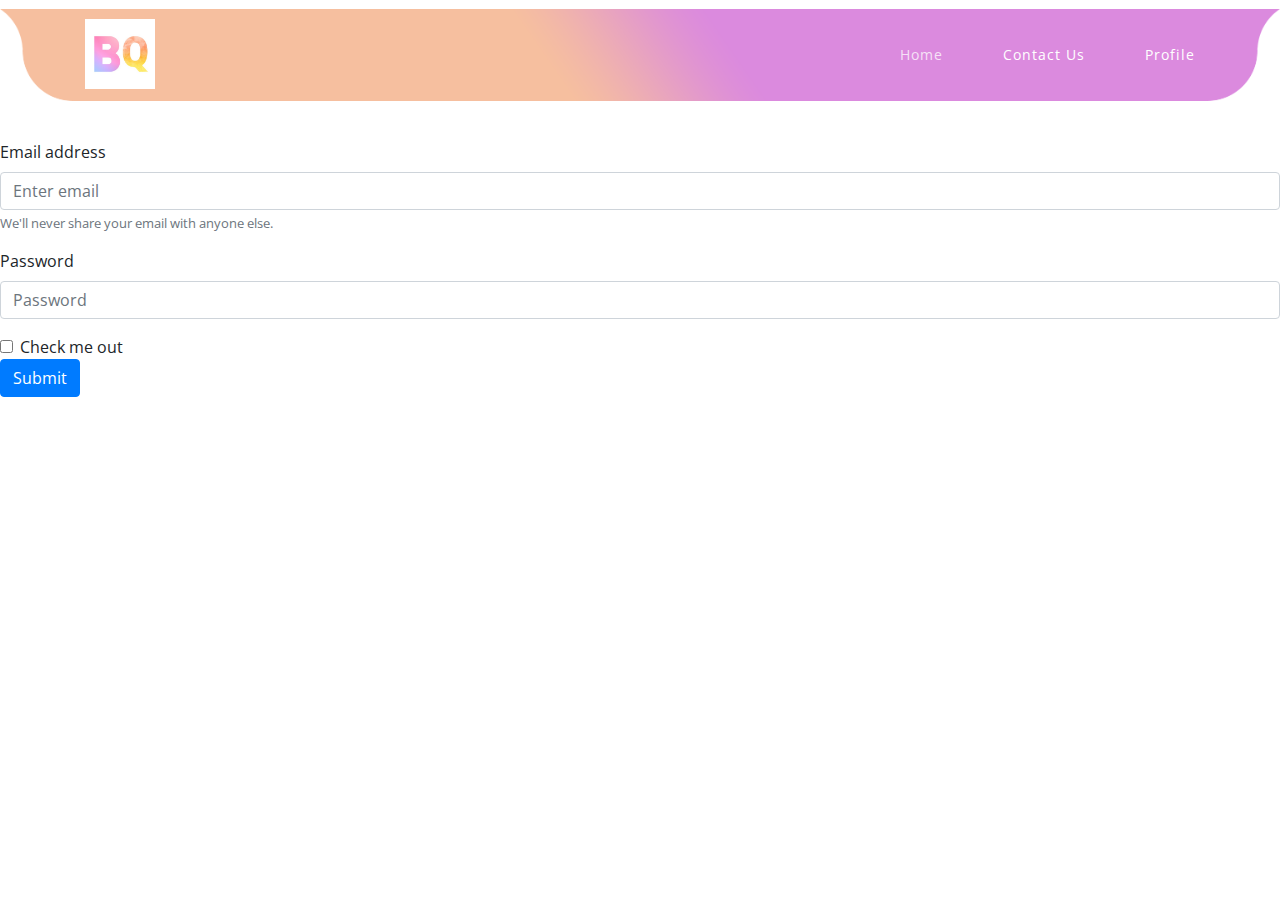
<file: BQUICK_GIT/login.html>
<!DOCTYPE html>
<html>
<head>
    <title>Bootstrap Example</title>
    <meta name="viewport" content="width=device-width, initial-scale=1">
    <link rel="stylesheet" href="https://cdn.jsdelivr.net/npm/bootstrap@4.6.1/dist/css/bootstrap.min.css">
    <script src="https://cdn.jsdelivr.net/npm/jquery@3.6.0/dist/jquery.slim.min.js"></script>
    <script src="https://cdn.jsdelivr.net/npm/popper.js@1.16.1/dist/umd/popper.min.js"></script>
    <script src="https://cdn.jsdelivr.net/npm/bootstrap@4.6.1/dist/js/bootstrap.bundle.min.js"></script>

    <!-- Additional CSS Files -->
    <link rel="stylesheet" href="assets/css/fontawesome.css">
    <link rel="stylesheet" href="assets/css/templatemo-eduwell-style.css">
    <link rel="stylesheet" href="assets/css/owl.css">
    <link rel="stylesheet" href="assets/css/lightbox.css">

</head>
<body>

<!-- ***** Header Area Start ***** -->
<header class="header-area header-sticky">
    <div class="container">
        <div class="row">
            <div class="col-12">
                <nav class="main-nav">
                    <!-- ***** Logo Start ***** -->
                    <a href="index.html" class="logo">
                        <img src="assets/newimg/bqq.jpg" height="70px" width="70px"  alt="BQUICK Template">
                    </a>
                    <!-- ***** Logo End ***** -->
                    <!-- ***** Menu Start ***** -->
                    <ul class="nav">
                        <li class="scroll-to-section"><a href="#top" class="active">Home</a></li>
                        <!--                          <li class="scroll-to-section"><a href="#services">Services</a></li>-->
                        <!--                          <li class="scroll-to-section"><a href="#courses">Courses</a></li>-->

                        <!--                          <li class="scroll-to-section"><a href="#testimonials">Testimonials</a></li> -->
                        <li class="scroll-to-section"><a href="#contact-section">Contact Us</a></li>
                        <li class="scroll-to-section"><a href="#contact-section">Profile</a></li>


                    </ul>
                    <a class='menu-trigger'>aa
                        <span>Menu</span>
                    </a>

                    <!-- ***** Menu End ***** -->
                </nav>
            </div>
        </div>
    </div>
</header>
<section>
    <form>
        <div class="form-group">
          <label for="exampleInputEmail1">Email address</label>
          <input type="email" class="form-control" id="exampleInputEmail1" aria-describedby="emailHelp" placeholder="Enter email">
          <small id="emailHelp" class="form-text text-muted">We'll never share your email with anyone else.</small>
        </div>
        <div class="form-group">
          <label for="exampleInputPassword1">Password</label>
          <input type="password" class="form-control" id="exampleInputPassword1" placeholder="Password">
        </div>
        <div class="form-check">
          <input type="checkbox" class="form-check-input" id="exampleCheck1">
          <label class="form-check-label" for="exampleCheck1">Check me out</label>
        </div>
        <button type="submit" class="btn btn-primary">Submit</button>
      </form>
</section>
</body>
</html>
</file>
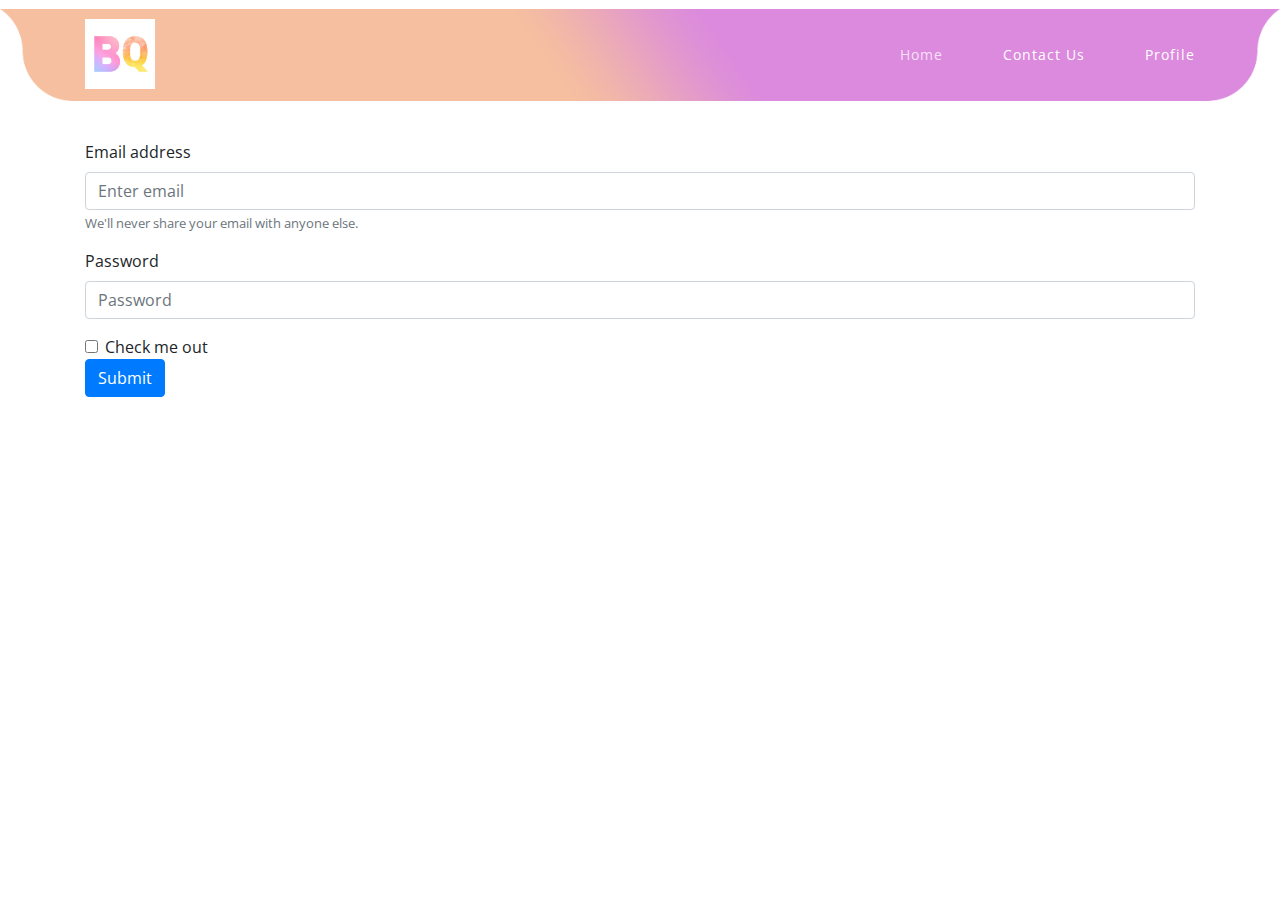
<file: BQUICK_GIT/streak.html>
<!DOCTYPE html>
<html>
<head>
    <title>Bootstrap Example</title>
    <meta name="viewport" content="width=device-width, initial-scale=1">
    <link rel="stylesheet" href="https://cdn.jsdelivr.net/npm/bootstrap@4.6.1/dist/css/bootstrap.min.css">
    <script src="https://cdn.jsdelivr.net/npm/jquery@3.6.0/dist/jquery.slim.min.js"></script>
    <script src="https://cdn.jsdelivr.net/npm/popper.js@1.16.1/dist/umd/popper.min.js"></script>
    <script src="https://cdn.jsdelivr.net/npm/bootstrap@4.6.1/dist/js/bootstrap.bundle.min.js"></script>

    <!-- Additional CSS Files -->
    <link rel="stylesheet" href="assets/css/fontawesome.css">
    <link rel="stylesheet" href="assets/css/templatemo-eduwell-style.css">
    <link rel="stylesheet" href="assets/css/owl.css">
    <link rel="stylesheet" href="assets/css/lightbox.css">

</head>
<body>

<!-- ***** Header Area Start ***** -->
<header class="header-area header-sticky">
    <div class="container">
        <div class="row">
            <div class="col-12">
                <nav class="main-nav">
                    <!-- ***** Logo Start ***** -->
                    <a href="index.html" class="logo">
                        <img src="assets/newimg/bqq.jpg" height="70px" width="70px"  alt="BQUICK Template">
                    </a>
                    <!-- ***** Logo End ***** -->
                    <!-- ***** Menu Start ***** -->
                    <ul class="nav">
                        <li class="scroll-to-section"><a href="#top" class="active">Home</a></li>
                        <!--                          <li class="scroll-to-section"><a href="#services">Services</a></li>-->
                        <!--                          <li class="scroll-to-section"><a href="#courses">Courses</a></li>-->

                        <!--                          <li class="scroll-to-section"><a href="#testimonials">Testimonials</a></li> -->
                        <li class="scroll-to-section"><a href="#contact-section">Contact Us</a></li>
                        <li class="scroll-to-section"><a href="#contact-section">Profile</a></li>


                    </ul>
                    <a class='menu-trigger'>aa
                        <span>Menu</span>
                    </a>

                    <!-- ***** Menu End ***** -->
                </nav>
            </div>
        </div>
    </div>
</header>
<section>
<div class="container">
    <form>
        <div class="form-group">
          <label for="exampleInputEmail1">Email address</label>
          <input type="email" class="form-control" id="exampleInputEmail1" aria-describedby="emailHelp" placeholder="Enter email">
          <small id="emailHelp" class="form-text text-muted">We'll never share your email with anyone else.</small>
        </div>
        <div class="form-group">
          <label for="exampleInputPassword1">Password</label>
          <input type="password" class="form-control" id="exampleInputPassword1" placeholder="Password">
        </div>
        <div class="form-check">
          <input type="checkbox" class="form-check-input" id="exampleCheck1">
          <label class="form-check-label" for="exampleCheck1">Check me out</label>
        </div>
        <button type="submit" class="btn btn-primary justify-items-center">Submit</button>
      </form>
</div>
</section>

</body>
</html>
</file>
<file: BQUICK_GIT/assets/css/templatemo-eduwell-style.css>
/*

TemplateMo 573 EduWell

https://templatemo.com/tm-573-eduwell

*/

/* ---------------------------------------------
Table of contents
------------------------------------------------
01. font & reset css
02. reset
03. global styles
04. header
05. banner
06. features
07. testimonials
08. contact
09. footer
10. preloader
11. search
12. portfolio

--------------------------------------------- */
/* 
---------------------------------------------
font & reset css
--------------------------------------------- 
*/
@import url("https://fonts.googleapis.com/css?family=Open+Sans:100,200,300,400,500,600,700,800,900");
/* 
---------------------------------------------
reset
--------------------------------------------- 
*/
html, body, div, span, applet, object, iframe, h1, h2, h3, h4, h5, h6, p, blockquote, div
pre, a, abbr, acronym, address, big, cite, code, del, dfn, em, font, img, ins, kbd, q,
s, samp, small, strike, strong, sub, sup, tt, var, b, u, i, center, dl, dt, dd, ol, ul, li,
figure, header, nav, section, article, aside, footer, figcaption {
  margin: 0;
  padding: 0;
  border: 0;
  outline: 0;
}

.clearfix:after {
  content: ".";
  display: block;
  clear: both;
  visibility: hidden;
  line-height: 0;
  height: 0;
}

.clearfix {
  display: inline-block;
}

html[xmlns] .clearfix {
  display: block;
}

* html .clearfix {
  height: 1%;
}

ul, li {
  padding: 0;
  margin: 0;
  list-style: none;
}

header, nav, section, article, aside, footer, hgroup {
  display: block;
}

* {
  box-sizing: border-box;
}

html, body {
  font-family: 'Open Sans', sans-serif;
  font-weight: 400;
  background-color: #fff;
  font-size: 16px;
  -ms-text-size-adjust: 100%;
  -webkit-font-smoothing: antialiased;
  -moz-osx-font-smoothing: grayscale;
}

a {
  text-decoration: none !important;
}

h1, h2, h3, h4, h5, h6 {
  margin-top: 0px;
  margin-bottom: 0px;
}

ul {
  margin-bottom: 0px;
}

p {
  font-size: 14px;
  line-height: 25px;
  color: #4a4a4a;
}

img {
  width: 100%;
  overflow: hidden;
}

/* 
---------------------------------------------
global styles
--------------------------------------------- 
*/
html,
body {
  background: #fff;
  font-family: 'Open Sans', sans-serif;
}

::selection {
  background: #dc8cdb;
  color: #fff;
}

::-moz-selection {
  background: #dc8cdb;
  color: #fff;
}

@media (max-width: 991px) {
  html, body {
    overflow-x: hidden;
  }
  .mobile-top-fix {
    margin-top: 30px;
    margin-bottom: 0px;
  }
  .mobile-bottom-fix {
    margin-bottom: 30px;
  }
  .mobile-bottom-fix-big {
    margin-bottom: 60px;
  }
}

.main-button-gradient a {
  font-size: 13px;
  color: #fff;
  background: rgb(219,138,222);
  background: linear-gradient(-145deg, rgba(219,138,222,1) 0%, rgba(246,191,159,1) 100%);
  padding: 12px 30px;
  display: inline-block;
  border-radius: 5px;
  font-weight: 500;
  text-transform: uppercase;
  transition: all .3s;
}

.main-button-gradient a:hover {
  background: rgb(219,138,222);
  background: linear-gradient(-145deg, rgba(219,138,222,1) 0%, rgba(246,191,159,1) 100%);
  opacity: 0.9;
}

.white-button a {
  font-size: 13px;
  color: #dc8cdb;
  background-color: #fff;
  padding: 12px 30px;
  display: inline-block;
  border-radius: 5px;
  font-weight: 500;
  text-transform: uppercase;
  transition: all .3s;
}

.white-button a:hover {
  opacity: 0.9;
}

.text-button a {
  font-size: 14px;
  font-weight: 500;
  color: #dc8cdb;
  text-decoration: underline !important;
  transition: all .3s;
}

.text-button a:hover {
  opacity: 0.75;
}

section {
  margin-top: 140px;
}

#contact-section {
  padding-top: 20px;
}

.section-heading {
  position: relative;
  z-index: 2;
  padding-top: 20px;
  margin-top: 0px;
  text-align: center;
  margin-bottom: 60px;
}

.section-heading h6 {
  font-size: 13px;
  text-transform: uppercase;
  color: #7a7a7a;
  font-weight: 600;
}

.section-heading h4 {
  margin-top: 10px;
  line-height: 40px;
  font-size: 28px;
  font-weight: 900;
  text-transform: capitalize;
  color: #111;
}

.section-heading h4 em {
  font-style: normal;
  color: #dc8cdb;
}

.section-heading p {
  margin-top: 30px;
}


/* 
---------------------------------------------
header
--------------------------------------------- 
*/
.background-header {
  background: rgb(219,138,222) !important;
  background: linear-gradient(-145deg, rgba(219,138,222,1) 0%, rgba(246,191,159,1) 100%) !important;
  height: 80px!important;
  position: fixed!important;
  top: 0!important;
  left: 0;
  right: 0;
  box-shadow: 0px 0px 10px rgba(0,0,0,0.15)!important;
}

.header-area {
  background-image: url(../images/header-bg.png);
  background-size: contain;
  background-repeat: no-repeat;
  background-position: center;
  position: absolute;
  height: 110px;
  top: 0;
  left: 0;
  right: 0;
  z-index: 100;
  -webkit-transition: all .5s ease 0s;
  -moz-transition: all .5s ease 0s;
  -o-transition: all .5s ease 0s;
  transition: all .5s ease 0s;
}

.header-area .main-nav {
  min-height: 80px;
  background: transparent;
}

.header-area .main-nav .logo {
  line-height: 100px;
  color: #fff;
  font-size: 28px;
  font-weight: 700;
  text-transform: uppercase;
  letter-spacing: 2px;
  float: left;
  -webkit-transition: all 0.3s ease 0s;
  -moz-transition: all 0.3s ease 0s;
  -o-transition: all 0.3s ease 0s;
  transition: all 0.3s ease 0s;
}

.background-header .main-nav .logo {
  line-height: 75px;
}

.background-header .nav {
  margin-top: 20px !important;
}

.header-area .main-nav .nav {
  float: right;
  margin-top: 35px;
  margin-right: 0px;
  background-color: transparent;
  -webkit-transition: all 0.3s ease 0s;
  -moz-transition: all 0.3s ease 0s;
  -o-transition: all 0.3s ease 0s;
  transition: all 0.3s ease 0s;
  position: relative;
  z-index: 999;
}

.header-area .main-nav .nav li {
  padding-left: 30px;
  padding-right: 30px;
}

.header-area .main-nav .nav li:last-child {
  padding-right: 0px;
}

.header-area .main-nav .nav li a {
  display: block;
  font-weight: 400;
  font-size: 14px;
  text-transform: capitalize;
  color: #fff;
  -webkit-transition: all 0.3s ease 0s;
  -moz-transition: all 0.3s ease 0s;
  -o-transition: all 0.3s ease 0s;
  transition: all 0.3s ease 0s;
  height: 40px;
  line-height: 40px;
  border: transparent;
  letter-spacing: 1px;
}

.header-area .main-nav .nav li:hover a,
.header-area .main-nav .nav li a.active {
  color: #fff!important;
  opacity: 0.75;
}

.background-header .main-nav .nav li:hover a,
.background-header .main-nav .nav li a.active {
  color: #fff!important;
  opacity: 1;
}

.header-area .main-nav .nav li.has-sub {
  position: relative;
  padding-right: 15px;
}

.header-area .main-nav .nav li.has-sub:after {
  font-family: FontAwesome;
  content: "\f107";
  font-size: 12px;
  color: #fff;
  position: absolute;
  right: 5px;
  top: 12px;
}

.header-area .main-nav .nav li.has-sub ul.sub-menu {
  position: absolute;
  width: 140px;
  box-shadow: 0 2px 28px 0 rgba(0, 0, 0, 0.06);
  overflow: hidden;
  top: 40px;
  border-radius: 5px;
  opacity: 0;
  transition: all .3s;
  transform: translateY(+2em);
  visibility: hidden;
  z-index: -1;
}

.header-area .main-nav .nav li.has-sub ul.sub-menu li {
  margin-left: 0px;
  padding-left: 0px;
  padding-right: 0px;
}

.header-area .main-nav .nav li.has-sub ul.sub-menu li a {
  opacity: 1;
  display: block;
  background: #f7f7f7;
  color: #2a2a2a!important;
  padding-left: 20px;
  height: 40px;
  line-height: 40px;
  -webkit-transition: all 0.3s ease 0s;
  -moz-transition: all 0.3s ease 0s;
  -o-transition: all 0.3s ease 0s;
  transition: all 0.3s ease 0s;
  position: relative;
  font-size: 12px;
  font-weight: 400;
  border-bottom: 1px solid #eee;
}

.header-area .main-nav .nav li.has-sub ul li a:hover {
  background: #fff;
  color: #dc8cdb!important;
  padding-left: 25px;
}

.header-area .main-nav .nav li.has-sub ul li a:hover:before {
  width: 3px;
}

.header-area .main-nav .nav li.has-sub:hover ul.sub-menu {
  visibility: visible;
  opacity: 1;
  z-index: 1;
  transform: translateY(0%);
  transition-delay: 0s, 0s, 0.3s;
}

.header-area .main-nav .menu-trigger {
  cursor: pointer;
  display: block;
  position: absolute;
  top: 33px;
  width: 32px;
  height: 40px;
  text-indent: -9999em;
  z-index: 99;
  right: 40px;
  display: none;
}

.background-header .main-nav .menu-trigger {
  top: 23px;
}

.header-area .main-nav .menu-trigger span,
.header-area .main-nav .menu-trigger span:before,
.header-area .main-nav .menu-trigger span:after {
  -moz-transition: all 0.4s;
  -o-transition: all 0.4s;
  -webkit-transition: all 0.4s;
  transition: all 0.4s;
  background-color: #fff;
  display: block;
  position: absolute;
  width: 30px;
  height: 2px;
  left: 0;
}

.background-header .main-nav .menu-trigger span,
.background-header .main-nav .menu-trigger span:before,
.background-header .main-nav .menu-trigger span:after {
  background-color: #fff;
}

.header-area .main-nav .menu-trigger span:before,
.header-area .main-nav .menu-trigger span:after {
  -moz-transition: all 0.4s;
  -o-transition: all 0.4s;
  -webkit-transition: all 0.4s;
  transition: all 0.4s;
  background-color: #fff;
  display: block;
  position: absolute;
  width: 30px;
  height: 2px;
  left: 0;
  width: 75%;
}

.background-header .main-nav .menu-trigger span:before,
.background-header .main-nav .menu-trigger span:after {
  background-color: #fff;
}

.header-area .main-nav .menu-trigger span:before,
.header-area .main-nav .menu-trigger span:after {
  content: "";
}

.header-area .main-nav .menu-trigger span {
  top: 16px;
}

.header-area .main-nav .menu-trigger span:before {
  -moz-transform-origin: 33% 100%;
  -ms-transform-origin: 33% 100%;
  -webkit-transform-origin: 33% 100%;
  transform-origin: 33% 100%;
  top: -10px;
  z-index: 10;
}

.header-area .main-nav .menu-trigger span:after {
  -moz-transform-origin: 33% 0;
  -ms-transform-origin: 33% 0;
  -webkit-transform-origin: 33% 0;
  transform-origin: 33% 0;
  top: 10px;
}

.header-area .main-nav .menu-trigger.active span,
.header-area .main-nav .menu-trigger.active span:before,
.header-area .main-nav .menu-trigger.active span:after {
  background-color: transparent;
  width: 100%;
}

.header-area .main-nav .menu-trigger.active span:before {
  -moz-transform: translateY(6px) translateX(1px) rotate(45deg);
  -ms-transform: translateY(6px) translateX(1px) rotate(45deg);
  -webkit-transform: translateY(6px) translateX(1px) rotate(45deg);
  transform: translateY(6px) translateX(1px) rotate(45deg);
  background-color: #fff;
}

.background-header .main-nav .menu-trigger.active span:before {
  background-color: #fff;
}

.header-area .main-nav .menu-trigger.active span:after {
  -moz-transform: translateY(-6px) translateX(1px) rotate(-45deg);
  -ms-transform: translateY(-6px) translateX(1px) rotate(-45deg);
  -webkit-transform: translateY(-6px) translateX(1px) rotate(-45deg);
  transform: translateY(-6px) translateX(1px) rotate(-45deg);
  background-color: #fff;
}

.background-header .main-nav .menu-trigger.active span:after {
  background-color: #fff;
}

.header-area.header-sticky {
  min-height: 80px;
}

.header-area .nav {
  margin-top: 30px;
}

.header-area.header-sticky .nav li a.active {
  color: #dc8cdb;
}

@media (max-width: 1200px) {
  .header-area .main-nav .nav li {
    padding-left: 7px;
    padding-right: 7px;
  }
  .header-area .main-nav:before {
    display: none;
  }
}

@media (max-width: 767px) {
  .header-area .main-nav .logo {
    color: #1e1e1e;
  }
  .header-area.header-sticky .nav li a:hover,
  .header-area.header-sticky .nav li a.active {
    color: #dc8cdb!important;
    opacity: 1;
  }
  .header-area.header-sticky .nav li.search-icon a {
    width: 100%;
  }
  .header-area {
    background-color: #f7f7f7;
    padding: 0px 15px;
    height: 100px;
    box-shadow: none;
    text-align: center;
  }
  .header-area .container {
    padding: 0px;
  }
  .header-area .logo {
    margin-left: 30px;
  }
  .header-area .menu-trigger {
    display: block !important;
  }
  .header-area .main-nav {
    overflow: hidden;
  }
  .header-area .main-nav .nav {
    float: none;
    width: 100%;
    display: none;
    -webkit-transition: all 0s ease 0s;
    -moz-transition: all 0s ease 0s;
    -o-transition: all 0s ease 0s;
    transition: all 0s ease 0s;
    margin-left: 0px;
  }
  .header-area .main-nav .nav li:first-child {
    border-top: 1px solid #eee;
  }
  .header-area.header-sticky .nav {
    margin-top: 100px !important;
  }
  .header-area .main-nav .nav li {
    width: 100%;
    background: #fff;
    border-bottom: 1px solid #eee;
    padding-left: 0px !important;
    padding-right: 0px !important;
  }
  .header-area .main-nav .nav li a {
    height: 50px !important;
    line-height: 50px !important;
    padding: 0px !important;
    border: none !important;
    background: #f7f7f7 !important;
    color: #191a20 !important;
  }
  .header-area .main-nav .nav li a:hover {
    background: #eee !important;
    color: #dc8cdb!important;
  }
  .header-area .main-nav .nav li.has-sub ul.sub-menu {
    position: relative;
    visibility: inherit;
    opacity: 1;
    z-index: 1;
    transform: translateY(0%);
    top: 0px;
    width: 100%;
    box-shadow: none;
    height: 0px;
    transition: all 0s;
  }
  .header-area .main-nav .nav li.submenu ul li a {
    font-size: 12px;
    font-weight: 400;
  }
  .header-area .main-nav .nav li.submenu ul li a:hover:before {
    width: 0px;
  }
  .header-area .main-nav .nav li.has-sub ul.sub-menu {
    height: auto;
  }
  .header-area .main-nav .nav li.has-sub:after {
    color: #3B566E;
    right: 30px;
    font-size: 14px;
    top: 15px;
  }
  .header-area .main-nav .nav li.submenu:hover ul, .header-area .main-nav .nav li.submenu:focus ul {
    height: 0px;
  }
}

@media (min-width: 767px) {
  .header-area .main-nav .nav {
    display: flex !important;
  }
}


/* 
---------------------------------------------
banner
--------------------------------------------- 
*/

section.main-banner {
  margin-top: 0px;
}

.main-banner {
  padding-top: 180px;
}

.main-banner .right-image {
  margin-left: 120px;
  position: relative;
  z-index: 2;
}

.main-banner .right-image img {
  position: relative;
  z-index: 2;
}

.main-banner .right-image::after {
  position: absolute;
  background-image: url(../images/banner-right-dec.png);
  width: 378px;
  height: 378px;
  content: '';
  right: -25%;
  z-index: 1;
}

.main-banner .header-text::after {
  position: absolute;
  background-image: url(../images/banner-left-dec.png);
  width: 214px;
  height: 429px;
  content: '';
  left: 0;
  bottom: -240px;
  z-index: 1;
}

.main-banner .header-text h6 {
  position: relative;
  z-index: 2;
  font-size: 17px;
  font-weight: 500;
  text-transform: capitalize;
  color: #777777;;
}

.main-banner .header-text h2 {
  position: relative;
  z-index: 2;
  margin-top: 20px;
  font-size: 64px;
  color: #111111;
  font-weight: 900;
  line-height: 74px;
  margin-bottom: 40px;
}

.main-banner .header-text h2 em {
  font-style: normal;
  color: #dc8cdb;
}

.main-banner .main-button-gradient {
  position: relative;
  z-index: 2;
}


/*
---------------------------------------------
services
---------------------------------------------
*/ 

.services .item {
  border-radius: 15px;
  text-align: center;
  padding: 50px 30px;
  margin: 15px;
  transition: all .3s;
}

.services .item:hover {
  box-shadow: 0px 0px 15px rgba(0, 0, 0, 0.06);
}

.services .item .icon {
  max-width: 75px;
  margin: 0 auto;
  min-height: 80px;
  line-height: 80px;
  vertical-align: middle;
}

.services .item h4 {
  margin-top: 15px;
  margin-bottom: 15px;
  font-size: 20px;
  font-weight: 800;
}

.services .owl-dots {
  text-align: center;
  margin-top: 30px;
}

.services .owl-dots .owl-dot {
  width: 10px;
  height: 10px;
  background-color: #ddd;
  border-radius: 50%;
  margin: 0px 4px;
}

.services .owl-dots .active {
  background-color: #dc8cdb;
}


/*
---------------------------------------------
our courses
---------------------------------------------
*/

section.our-courses {
  position: relative;
}

section.our-courses .section-heading p {
  padding: 0px 60px;
}

section.our-courses:before {
  position: absolute;
  content: '';
  background-image: url(../images/our-courses-left-dec.png);
  left: 45px;
  top: -140px;
  width: 291px;
  height: 231px;
  z-index: 1;
}

section.our-courses:after {
  position: absolute;
  content: '';
  background-image: url(../images/our-courses-right-dec.png);
  right: 45px;
  top: -140px;
  width: 291px;
  height: 231px;
  z-index: 1;
}

section.our-courses .naccs {
  position: relative;
}

section.our-courses .naccs .menu div {
  padding: 15px 30px;
  text-align: center;
  border-radius: 5px !important;
  margin-bottom: 40px;
  font-size: 20px;
  color: #111;
  background-color: #fff;
  cursor: pointer;
  vertical-align: middle;
  font-weight: 900;
  transition: 1s all cubic-bezier(0.075, 0.82, 0.165, 1);
  border: 3px solid rgba(219,138,222,0.5);
}

section.our-courses .naccs .menu div.active {
  color: #dc8cdb;
  border: 3px solid rgba(219,138,222,1);
  box-shadow: 0px 0px 15px rgba(0, 0, 0, 0.05);
}

section.our-courses ul.nacc {
  margin-left: 100px !important;
  position: relative;
  min-height: 100%;
  list-style: none;
  margin: 0;
  padding: 0;
  transition: 0.5s all cubic-bezier(0.075, 0.82, 0.165, 1);
}

section.our-courses ul.nacc li {
  background-color: #fff;
  overflow: hidden;
  opacity: 0;
  transform: translateX(50px);
  position: absolute;
  list-style: none;
  transition: 1s all cubic-bezier(0.075, 0.82, 0.165, 1);
  border-radius: 15px;
  box-shadow: 0px 0px 15px rgba(0, 0, 0, 0.05);
  padding-right: 50px;
}

section.our-courses ul.nacc li .left-image {

  position: absolute;
  margin-right: 50px;
  top: 50%;
  transform: translateY(-50%);
}

section.our-courses ul.nacc li .left-image img {
    height : 380px;
    width : 340px;
    padding : 20px;
    border-radius : 2rem;

}
.blackkk{
margin: 100px

}


section.our-courses ul.nacc li .left-image .price h6 {
  position: absolute;
  background: rgb(219,138,222);
  background: linear-gradient(-145deg, rgba(219,138,222,1) 0%, rgba(246,191,159,1) 100%);
  color: #fff;
  top: 20px;
  left: 20px;
  font-size: 20px;
  font-weight: 700;
  width: 50px;
  height: 50px;
  border-radius: 3px;
  display: inline-block;
  text-align: center;
  line-height: 50px;
}

.langauge{

text-align: center;
border-radius:2.5 rem;
border: 2px;

}

section.our-courses ul.nacc li .right-content {
  padding: 40px 0px;
  margin-left: 350px;
}

section.our-courses ul.nacc li .right-content h4 {
  font-size: 20px;
  color: #111;
  margin-bottom: 25px;
  font-weight: 800;
}

section.our-courses ul.nacc li .right-content ul {
  margin-top: 20px;
  margin-bottom: 20px;
}

section.our-courses ul.nacc li .right-content span {
  font-size: 14px;
  font-weight: 600;
  margin-right: 30px;
  padding-right: 30px;
  border-right: 2px solid #111;
}

section.our-courses ul.nacc li .right-content .last-span {
  margin-right: 0px;
  padding-right: 0px;
  border-right: none;
}

section.our-courses ul.nacc li .right-content p {
  margin-bottom: 20px;
}

section.our-courses ul.nacc li .right-content .text-button {
  margin-top: 20px;
}

section.our-courses ul.nacc li.active {
  position: relative;
  transition-delay: 0.3s;
  z-index: 2;
  opacity: 1;
  transform: translateX(0px);
}

section.our-courses ul.nacc li p {
  margin: 0;
}


/*
---------------------------------------------
cta
---------------------------------------------
*/

section.simple-cta {
  background-image: url(../images/cta-bg.png);
  background-repeat: no-repeat;
  background-position: center center;
  background-size: cover;
  width: 100%;
  padding: 180px 0px 180px 0px;
}

section.simple-cta .left-image {
  margin-right: 45px;
}

section.simple-cta h6 {
  font-size: 17px;
  color: #fff;
}

section.simple-cta h4 {
  font-size: 62px;
  font-weight: 900;
  color: #fff;
  line-height: 74px;
  margin-top: 20px;
}

section.simple-cta p {
  color: #fff;
  margin-top: 30px;
  margin-bottom: 40px;
}


/* 
---------------------------------------------
testimonials
--------------------------------------------- 
*/

section.testimonials {
  position: relative;
}

section.testimonials:before {
  position: absolute;
  content: '';
  background-image: url(../images/testimonials-left-dec.png);
  left: 0px;
  top: -140px;
  width: 593px;
  height: 352px;
  z-index: 1;
}

section.testimonials:after {
  position: absolute;
  content: '';
  background-image: url(../images/testimonials-right-dec.png);
  right: 0px;
  bottom: -140px;
  width: 632px;
  height: 352px;
  z-index: 1;
}

.testimonials .item {
  border-radius: 15px;
  padding: 30px;
  background-color: #fff;
  margin: 15px;
  transition: all .3s;
  position: relative;
  z-index: 2;
}

.testimonials .item:hover {
  box-shadow: 0px 0px 15px rgba(0, 0, 0, 0.06);
}

.testimonials .item p {
  font-size: 16px;
  font-style: italic;
}

.testimonials .item h4 {
  margin-top: 30px;
  font-size: 20px;
  font-weight: 900;
  position: relative;
}

.testimonials .item span {
  font-size: 13px;
  font-weight: 700;
  color: #dc8cdb;
}

.testimonials .item img {
  max-width: 44px;
  z-index: 2;
  position: absolute;
  right: 30px;
  bottom: 30px
}

.testimonials .owl-dots {
  text-align: center;
  margin-top: 30px;
}

.testimonials .owl-dots .owl-dot {
  width: 10px;
  height: 10px;
  background-color: #ddd;
  border-radius: 50%;
  margin: 0px 4px;
}

.testimonials .owl-dots .active {
  background-color: #dc8cdb;
}



/* 
---------------------------------------------
contact us
--------------------------------------------- 
*/

section.contact-us {
  background-image: url(../images/footer-bg.png);
  background-position: center center;
  background-repeat: no-repeat;
  background-size: cover;
  padding: 0px;
  position: relative;
}

section.contact-us:after {
  position: absolute;
  content: '';
  background-image: url(../images/footer-left-dec.png);
  left: 0px;
  top: 60px;
  width: 267px;
  height: 396px;
  z-index: 1;
}

section.contact-us .contact-info {
  background-color: #fff;
  margin-top: -30px;
  box-shadow: 0px 0px 15px rgba(0, 0, 0, 0.05);
  border-radius: 15px;
  z-index: 5;
  position: relative;
  padding: 20px;
}

section.contact-us .contact-info .icon i {
  float: left;
  margin-right: 15px;
  width: 50px;
  height: 50px;
  display: inline-block;
  text-align: center;
  line-height: 50px;
  border-radius: 50%;
  background: rgb(219,138,222);
  background: linear-gradient(-145deg, rgba(219,138,222,1) 0%, rgba(246,191,159,1) 100%);
  color: #fff;
}

section.contact-us .contact-info h4 {
  font-size: 18px;
  font-weight: 900;
  text-transform: uppercase;
}

section.contact-us .contact-info span {
  font-size: 15px;
  color: #dc8cdb;
  font-weight: 700;
}

section.contact-us .section-heading {
  text-align: left;
  margin-bottom: 40px;
}

section.contact-us #contact {
  margin-left: -100px;
  position: relative;
  z-index: 5;
  background-color: #fff;
  margin-top: 40px;
  box-shadow: 0px 0px 15px rgba(0, 0, 0, 0.05);
  border-radius: 15px;
  padding: 40px;
}

section.contact-us #contact input {
  width: 100%;
  height: 40px;
  border-radius: 5px;
  background-color: #f4f7fb;
  outline: none;
  border: none;
  box-shadow: none;
  font-size: 13px;
  font-weight: 500;
  color: #7a7a7a;
  padding: 0px 15px;
  margin-bottom: 30px;
}

section.contact-us #contact textarea {
  width: 100%;
  min-height: 140px;
  max-height: 180px;
  border-radius: 5px;
  background-color: #f4f7fb;
  outline: none;
  border: none;
  box-shadow: none;
  font-size: 13px;
  font-weight: 500;
  color: #7a7a7a;
  padding: 15px;
  margin-bottom: 30px;
}

section.contact-us #contact button {
  float: right;
  font-size: 13px;
  color: #fff;
  background: rgb(219,138,222);
  background: linear-gradient(-145deg, rgba(219,138,222,1) 0%, rgba(246,191,159,1) 100%);
  padding: 12px 30px;
  display: inline-block;
  border-radius: 5px;
  font-weight: 500;
  text-transform: uppercase;
  transition: all .3s;
  transition: all .3s;
  border: none;
  outline: none;
}

section.contact-us #contact button:hover {
  opacity: 0.9;
}

section.contact-us ul.social-icons li {
  display: inline-block;
  margin: 0px 5px;
}

section.contact-us ul.social-icons {
  text-align: center;
  margin-top: 70px;
}

section.contact-us ul.social-icons li a {
  width: 44px;
  height: 44px;
  display: inline-block;
  text-align: center;
  line-height: 44px;
  background-color: #fff;
  color: #dc8cdb;
  border-radius: 50%;
  transition: all .5s;
}

section.contact-us ul.social-icons li a:hover {
  background-color: #dc8cdb;
  color: #fff;
}

p.copyright {
  text-align: center;
  color: #fff;
  margin: 40px 0px;
}

p.copyright a {
  font-weight: 700;
  color: #fff;
}

/*
---------------------------------------------
heading page
---------------------------------------------
*/

section.page-heading {
  margin-top: 190px;
  text-align: center;
}

section.page-heading .header-text {
  border-bottom: 3px solid #eee;
  padding-bottom: 80px;
}

section.page-heading .header-text h4 {
  font-size: 17px;
  text-transform: capitalize;
  color: #7a7a7a;
}

section.page-heading .header-text h1 {
  font-size: 62px;
  font-weight: 900;
  color: #111;
  margin-top: 10px;
}


/*
---------------------------------------------
about us page
---------------------------------------------
*/

section.get-info .left-image {
  margin-right: 30px;
}

section.get-info .section-heading {
  text-align: left;
}

section.get-info .info-item {
  border-radius: 15px;
  text-align: left;
  padding: 60px 30px 30px 30px;
  box-shadow: 0px 0px 15px rgba(0, 0, 0, 0.06);
  position: relative;
}

section.get-info .info-item .icon {
  position: absolute;
  left: 30px;
  top: -30px;
  width: 80px;
  height: 80px;
  display: inline-block;
  border-radius: 15px;
  text-align: center;
  line-height: 80px;
  background-color: #fff;
  box-shadow: 0px 0px 15px rgba(0, 0, 0, 0.06);
}

section.get-info .info-item .icon img {
  max-width: 60%;
}

section.get-info .info-item h4 {
  margin-top: 15px;
  margin-bottom: 15px;
  font-size: 20px;
  font-weight: 800;
}

section.our-team {
  position: relative;
}

section.our-team .section-heading p {
  padding: 0px 60px;
}

section.our-team:before {
  position: absolute;
  content: '';
  background-image: url(../images/our-courses-left-dec.png);
  left: 45px;
  top: -140px;
  width: 291px;
  height: 231px;
  z-index: 1;
}

section.our-team:after {
  position: absolute;
  content: '';
  background-image: url(../images/our-courses-right-dec.png);
  right: 45px;
  top: -140px;
  width: 291px;
  height: 231px;
  z-index: 1;
}

section.our-team .naccs {
  position: relative;
  text-align: center;
}

section.our-team .naccs .menu {
  position: relative;
  display: inline-block;
}

section.our-team .naccs .menu div {
  margin: 0px 15px;
  text-align: center;
  display: inline-block;
  width: 15%;
  text-align: center;
  font-size: 20px;
  color: #111;
  background-color: #fff;
  cursor: pointer;
  vertical-align: middle;
  font-weight: 900;
}

section.our-team .naccs .menu div img {
  border-radius: 50%;
  max-width: 120px;
}

section.our-team .naccs .menu div h4 {
  font-size: 15px;
  font-weight: 900;
  margin-top: 15px;
  margin-bottom: 5px;
}

section.our-team .naccs .menu div span {
  font-size: 12px;
  text-transform: uppercase;
  color: #dc8cdb;
  font-weight: 700;
  display: block;
}

section.our-team .naccs .menu div.active h4 {
  color: #dc8cdb;
}

section.our-team ul.nacc {
  margin-top: 40px !important;
  position: relative;
  min-height: 100%;
  height: 100% !important;
  list-style: none;
  margin: 0;
  padding: 0;
}

section.our-team ul.nacc li {
  z-index: -1;
  opacity: 0;
  transform: translateX(50px);
  background-color: #fff;
  position: absolute;
  list-style: none;
  transition: 1s all cubic-bezier(0.075, 0.82, 0.165, 1);
  border-radius: 15px;
  box-shadow: 0px 0px 15px rgba(0, 0, 0, 0.05);
  padding: 40px;
}

section.our-team ul.nacc li.active {
  position: relative !important;
  overflow: hidden;
}

section.our-team ul.nacc li .right-image {
  position: absolute;
  right: 0;
  top: 50%;
  transform: translateY(-50%);
}

section.our-team ul.nacc li .right-image img {
  border-top-right-radius: 15px;
  border-bottom-right-radius: 15px;
}

section.our-team ul.nacc li .left-content {
  text-align: left;
  margin-right: 380px;
}

section.our-team ul.nacc li .left-content h4 {
  font-size: 20px;
  color: #111;
  margin-bottom: 25px;
  font-weight: 800;
}

section.our-team ul.nacc li .left-content span a {
  font-size: 14px;
  font-weight: 600;
  margin-right: 30px;
  padding-right: 30px;
  color: #111;
  border-right: 2px solid #111;
  transition: all .3s;
}

section.our-team ul.nacc li .left-content span a:hover {
  color: #dc8cdb;
}

section.our-team ul.nacc li .left-content .last-span a {
  margin-right: 0px;
  padding-right: 0px;
  border-right: none;
}

section.our-team ul.nacc li .left-content p {
  margin-bottom: 30px;
}

section.our-team ul.nacc li .left-content .text-button {
  margin-top: 30px;
}

section.our-team ul.nacc li.active {
  transition-delay: 0.3s;
  z-index: 2;
  opacity: 1;
  transform: translateX(0px);
}

section.our-team ul.nacc li p {
  margin: 0;
}

section.our-office .left-info {
  margin-right: 0px;
  position: relative;
  z-index: 5;
  background-color: #fff;
  margin-top: 40px;
  box-shadow: 0px 0px 15px rgba(0, 0, 0, 0.05);
  border-radius: 15px;
  padding: 40px;
}

section.our-office .left-info p {
  margin-bottom: 40px;
}

section.our-office .left-info ul li {
  display: block;
  font-size: 14px;
  font-weight: 600;
  color: #4a4a4a;
  font-style: italic;
  margin-bottom: 20px;
}

section.our-office .left-info ul li:last-child {
  margin-bottom: 0px;
}

section.our-office .left-info .main-button-gradient {
  margin-top: 40px;
}

section.our-office #video {
  margin-left: -70px;
}

section.our-office #video .thumb {
  position: relative;
}

section.our-office #video .thumb .play-button {
  position: absolute;
  top: 50%;
  left: 50%;
}

section.our-office #video .thumb .play-button a {
  width: 80px;
  height: 80px;
  display: inline-block;
  text-align: center;
  line-height: 80px;
  border-radius: 50%;
  transform: translate(-40px, -40px);
  color: #fff;
  font-size: 22px;
  background: rgb(219,138,222);
  background: linear-gradient(-145deg, rgba(219,138,222,1) 0%, rgba(246,191,159,1) 100%);
}

section.our-office #video img {
  border-radius: 20px;
}



/*
---------------------------------------------
our services page
---------------------------------------------
*/

section.featured-product {
  position: relative;
}

section.featured-product:before {
  position: absolute;
  content: '';
  background-image: url(../images/testimonials-left-dec.png);
  left: 0px;
  top: -140px;
  width: 593px;
  height: 352px;
  z-index: 1;
}

section.featured-product:after {
  position: absolute;
  content: '';
  background-image: url(../images/testimonials-right-dec.png);
  right: 0px;
  bottom: -140px;
  width: 632px;
  height: 352px;
  z-index: 1;
}

section.featured-product .info-item {
  border-radius: 15px;
  text-align: left;
  padding: 60px 30px 30px 30px;
  box-shadow: 0px 0px 15px rgba(0, 0, 0, 0.06);
  position: relative;
  margin-bottom: 90px;
}

section.featured-product .last-info {
  margin-bottom: 0px;
}

section.featured-product .left-info .info-item .icon {
  right: 30px;
  top: -30px;
}

section.featured-product .left-info .info-item {
  text-align: right;
}

section.featured-product .right-info .info-item .icon {
  left: 30px;
  top: -30px;
}

section.featured-product .info-item .icon {
  position: absolute;
  width: 80px;
  height: 80px;
  display: inline-block;
  border-radius: 15px;
  text-align: center;
  line-height: 80px;
  background-color: #fff;
  box-shadow: 0px 0px 15px rgba(0, 0, 0, 0.06);
}

section.featured-product .info-item .icon img {
  max-width: 60%;
}

section.featured-product .info-item h4 {
  margin-top: 15px;
  margin-bottom: 15px;
  font-size: 20px;
  font-weight: 800;
}

section.featured-product .product-image {
  margin: 0px 60px;
}


/*
---------------------------------------------
contact us page
---------------------------------------------
*/

section.more-info .section-heading {
  margin-bottom: 40px;
  text-align: left;
}

section.more-info p {
  margin-bottom: 40px;
}

section.more-info ul li {
  display: block;
  font-size: 14px;
  font-weight: 600;
  color: #4a4a4a;
  font-style: italic;
  margin-bottom: 20px;
}

section.more-info ul li:last-child {
  margin-bottom: 0px;
}

section.more-info .count-area-content {
  margin-bottom: 20px;
  margin-top: 20px;
}

section.more-info .count-area-content .count-digit {
  background-color: #fff;
  box-shadow: 0px 0px 15px rgba(0, 0, 0, 0.05);
  border-radius: 15px;
  text-align: center;
  display: inline-block;
  margin-left: 50%;
  transform: translateX(-40px);
  width: 80px;
  height: 80px;
  line-height: 80px;
  font-size: 28px;
  color: #dc8cdb;
  font-weight: 900;
  margin-bottom: -40px;
  position: relative;
  z-index: 2;
}

section.more-info .count-area-content .count-title {
  background-color: #fff;
  box-shadow: 0px 0px 15px rgba(0, 0, 0, 0.05);
  border-radius: 15px;
  text-align: center;
  font-size: 20px;
  font-weight: 900;
  color: #111;
  padding: 50px 30px 30px 30px;
  position: relative;
  z-index: 1;
}


/* 
---------------------------------------------
responsive
--------------------------------------------- 
*/


body {
  overflow-x: hidden;
}

@media (max-width: 1330px) {
  .services .owl-nav .owl-next{
    right: -30px;
  }
  .services .owl-nav .owl-prev{
    left: -25px;
  }
  .our-courses .owl-nav .owl-next{
    right: -30px;
  }
  .our-courses .owl-nav .owl-prev{
    left: -25px;
  }
}

@media (max-width: 1200px) {
  .main-banner .right-image {
    margin-left: 60px;
  }
  .main-banner .header-text h2 {
    font-size: 62px;
  }
  .header-area {
    background: rgb(219,138,222) !important;
    background: linear-gradient(-145deg, rgba(219,138,222,1) 0%, rgba(246,191,159,1) 100%) !important;
  }
  .services .owl-nav .owl-next{
    right: -70px;
  }
  .services .owl-nav .owl-prev{
    left: -65px;
  }
  .our-courses .owl-nav .owl-next{
    right: -70px;
  }
  .our-courses .owl-nav .owl-prev{
    left: -65px;
  }
}

@media (max-width: 1085px) {
  .services .owl-nav .owl-next{
    right: -30px;
  }
  .services .owl-nav .owl-prev{
    left: -25px;
  }
  .our-courses .owl-nav .owl-next{
    right: -30px;
  }
  .our-courses .owl-nav .owl-prev{
    left: -25px;
  }
}

@media (max-width: 1005px) {
  .services .owl-nav .owl-next{
    display: none;
  }
  .services .owl-nav .owl-prev{
    display: none;
  }
  .our-courses .owl-nav .owl-next{
    display: none;
  }
  .our-courses .owl-nav .owl-prev{
    display: none;
  }
}

@media (max-width: 992px) {

  .main-banner .header-text {
    text-align: center;
    margin-bottom: 60px;
  }
  .main-banner .right-image {
    margin-left: 0px;
  }
  section.our-courses ul.nacc {
    margin-left: 0px !important;
  }
  section.simple-cta {
    margin-top: 0px;
  }
  section.simple-cta .left-image {
    margin-right: 0px;
    margin-bottom: 45px;
  }
  section.contact-us .contact-info {
    margin-top: 15px;
  }
  section.contact-us #contact {
    margin-left: 0px;
  }
  section.contact-us #contact button {
    float: none;
  }
  section.get-info .left-image {
    margin-right: 0px;
    margin-bottom: 30px;
  }
  section.get-info .info-item {
    margin-top: 60px;
  }
  section.our-office #video {
    margin-left: 0px;
    margin-top: 30px;
  }
  section.featured-product .left-info .info-item,
  section.featured-product .right-info .info-item {
    text-align: center;
    background-color: #fff;
    position: relative;
    z-index: 2;
  }
  section.featured-product .left-info .info-item .icon {
    right: 50%;
    transform: translateX(40px);
  }
  section.featured-product .right-info .info-item .icon {
    left: 50%;
    transform: translateX(-40px);
  }
  section.featured-product .product-image {
    margin: 60px
  }
  section.our-team ul.nacc li .left-content span a,
  section.our-courses ul.nacc li .right-content span {
    margin-right: 15px;
    padding-right: 15px;
  }
}

@media (max-width: 767px) {
  .header-area .main-nav .nav li.has-sub ul.sub-menu {
    display: none;
  }
  section.our-courses ul.nacc li .left-image,
  section.our-team ul.nacc li .right-image {
    position: relative;
    margin-right: 0px;
    margin-left: 0px;
    transform: translateY(-0%);
  }
  section.our-courses ul.nacc li .left-image img,
  section.our-team ul.nacc li .right-image img {
    border-radius: 15px;
  }
  section.our-courses ul.nacc li,
  section.our-team ul.nacc li {
    padding: 0px;
  }
  section.our-courses ul.nacc li .right-content {
    margin-left: 0px;
    padding: 30px;
  }
  section.our-team ul.nacc li .left-content {
    margin-right: 0px;
    padding: 30px;
  }
  section.our-team .naccs .menu div {
    width: 14%;
    margin: 0px 5px;
  }
  section.our-team .naccs .menu div.active img {
    border: 3px solid #dc8cdb;
  }
  section.our-team .naccs .menu div h4,
  section.our-team .naccs .menu div span {
    display: none;
  }
  section.more-info .count-area-content .count-title {
    font-size: 22px;
  }
}


/*
.btn {
  flex: 1 1 auto;

  padding-bottom: 30px;
  /* padding-top: 10px; */

  text-align:;
  text-transform: uppercase;
  transition: 0.5s;
  background-size: 200% auto;
  color: white;
 /* text-shadow: 0px 0px 10px rgba(0,0,0,0.2);*/
  box-shadow: 0 0 20px #eee;
  border-radius: 10px;
 }

/* Demo Stuff End -> */

/* <- Magic Stuff Start */

.btn:hover {
  background-position: right center; /* change the direction of the change here */
}

.btn-1 {
  background-image: linear-gradient(to right, #f6d365 0%, #fda085 51%, #f6d365 100%);
}
*/
</file>
